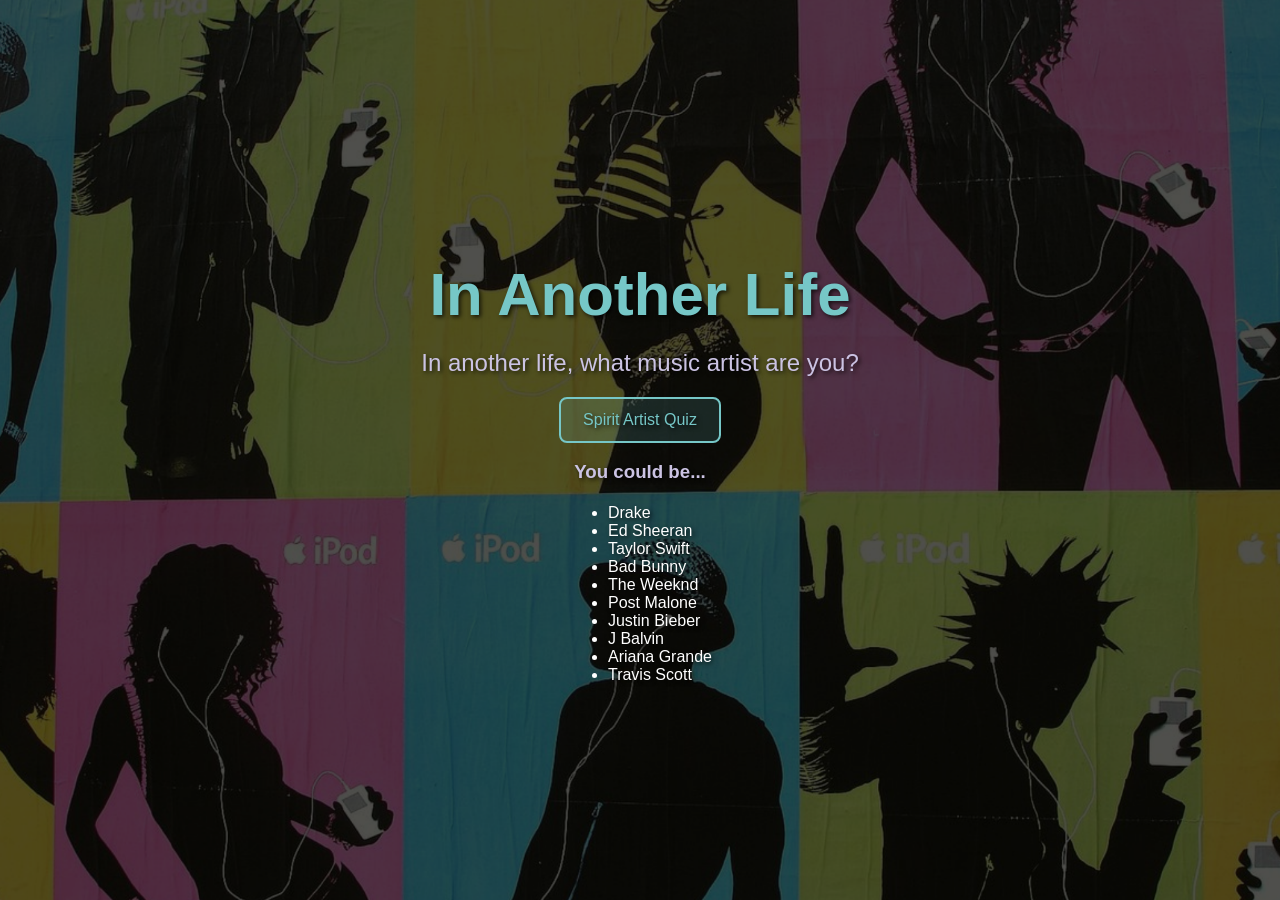
<file: index.html>
<!doctype html>
<html lang="en">
<head>
    <meta charset="UTF-8">
    <meta name="viewport" content="width=device-width, initial-scale=1.0">

    <title>In Another Life</title>

    <link rel="stylesheet" href="./styles.css">
</head>

<body>

    <main>

        <h1>In Another Life</h1>

        <h2>In another life, what music artist are you?</h2>

        <a href="quiz.html" class="quiz-btn">
            Spirit Artist Quiz
        </a>

        <h3>You could be...</h3>

        <ul>
            <li>Drake</li>
            <li>Ed Sheeran</li>
            <li>Taylor Swift</li>
            <li>Bad Bunny</li>
            <li>The Weeknd</li>
            <li>Post Malone</li>
            <li>Justin Bieber</li>
            <li>J Balvin</li>
            <li>Ariana Grande</li>
            <li>Travis Scott</li>
        </ul>

    </main>

    <script src="./script.js"></script>

</body>
</html>
</file>
<file: styles.css>
* {
    box-sizing: border-box;
    font-family: 'Segoe UI', Tahoma, Geneva, Verdana, sans-serif;
    text-shadow: 2px 2px 4px rgba(0, 0, 0, 0.7);
}

body {
    background-image: url("iPod.png");
    background-repeat: no-repeat;
    background-position: center;
    background-size: cover;
    background-attachment: fixed;

    display: flex;
    justify-content: center;
    align-items: center;

    min-height: 100vh;
    margin: 0;
}

main {
    display: flex;
    flex-direction: column;
    align-items: center;
    justify-content: center;

    text-align: center;
}

h1 {
    font-size: 60px;
    color: rgb(118, 199, 199);

    margin: 0;
    margin-top: 60px;
}

h2 {
    color: #CBC3E3;
    font-weight: 500;
}

h3 {
    color: #CBC3E3;
    margin-bottom: 5px;
}

ul {
    color: white;
    text-align: left;
}

li {
    color: white;
}



.quiz-btn {
    display: inline-block;

    background-color: rgba(118, 199, 199, 0.15);
    color: #76C7C7;

    border: 2px solid #76C7C7;
    padding: 12px 22px;

    font-size: 16px;
    border-radius: 8px;

    cursor: pointer;
    text-decoration: none;

    text-shadow: 2px 2px 4px rgba(0, 0, 0, 0.7);

    transition: background-color 0.2s, transform 0.1s;
}

.quiz-btn:hover {
    background-color: rgba(118, 199, 199, 0.3);
    color: white;

    transform: translateY(-2px);
}
</file>
